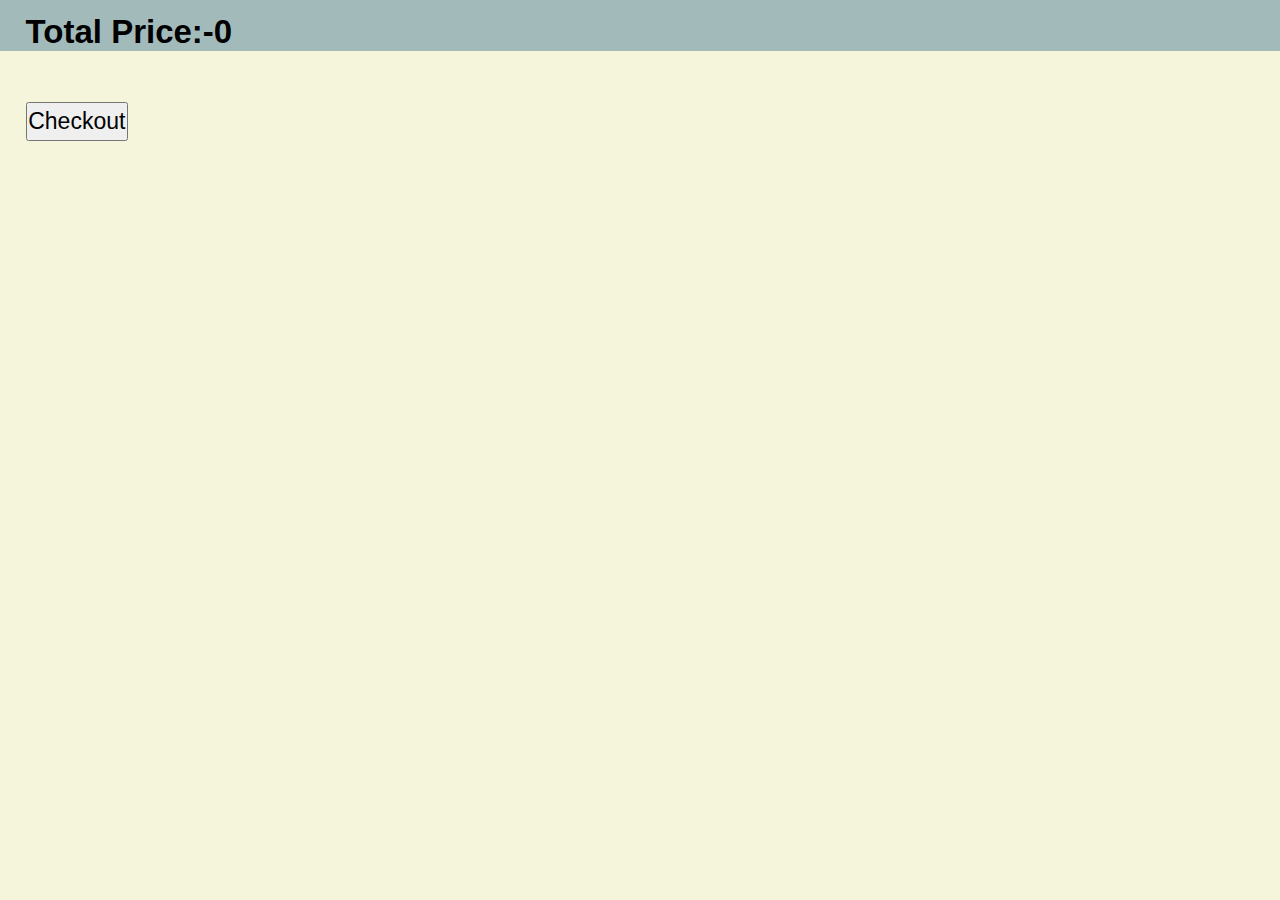
<file: bucket.html>
<!DOCTYPE html>
<html lang="en">
  <head>
    <meta charset="UTF-8" />
    <meta http-equiv="X-UA-Compatible" content="IE=edge" />
    <meta name="viewport" content="width=device-width, initial-scale=1.0" />
    <title>Document</title>
    <link rel="stylesheet" href="./style/style.css">
  </head>

  <style></style>

  <body>
    <div id="total-div">
    <h3 id="total_amount" class="count"></h3>
        <!--Show bucket total here, do not add anything only Total value. Not even "Total - 1200Rs" but like this "1200" -->

      </h3>
    </div>
    <div id="bucket">
      <!--Show all coffee added to bucket here-->
      <!-- add an remove button to each coffee so that you can remove that item from bucket, give the button HTML id as 'remove_coffee' -->
    </div>

    <!-- checkout link  -->
    <a  href="checkout.html"><button id="confirm_checkout"> Checkout</button> </a>
  </body>
</html>
<script src="./scripts/bucket.js"></script>
</file>
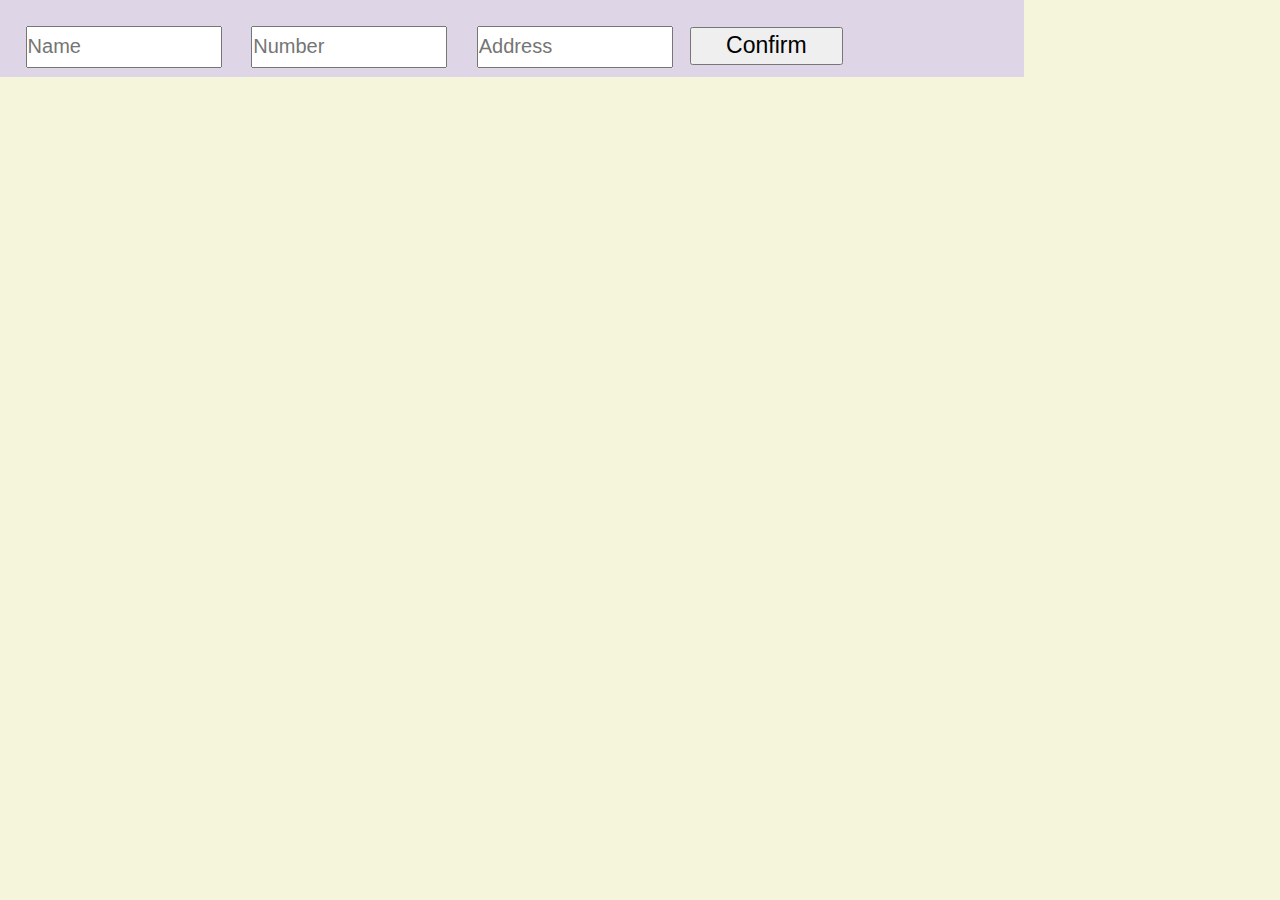
<file: checkout.html>
<!DOCTYPE html>
<html lang="en">
  <head>
    <meta charset="UTF-8" />
    <meta http-equiv="X-UA-Compatible" content="IE=edge" />
    <meta name="viewport" content="width=device-width, initial-scale=1.0" />
    <title>Checkout</title>
    <link rel="stylesheet" href="./style/style.css">
  </head>

  <body>
    <div id="order-form">
      <!--Add your form html element here-->
      <!--In form, give #name,#number and #address as HTML id's to relevant input elements -->
      <!-- confirm button with id "confirm" -->
      <form action="" id="form">
<input placeholder="Name" type="text" name="" id="name"/>
<input placeholder="Number" type="text" name="" id="number"/>
<input placeholder="Address" type="text" name="" id="address"/>
<button id="confirm">Confirm</button>

      </form>
    </div>
  </body>
</html>
<script src="./scripts/checkout.js"></script>
</file>
<file: style/style.css>
*{
    margin: 0;
    padding: 0;


}
body{
    background-color: beige;
}

#menu,#bucket{
    margin-top: 2vw;
padding-left: 2vw;
    display: grid;
    grid-template-columns: 100px 100px 100px 100px;
column-gap: 18vw;
padding-right: 2vw;
row-gap: 2vw
;
font-family: Arial, Helvetica, sans-serif;
}


#img {
    height: 15vw;
    width: 20vw;
}
#div {
    padding-top: 1vw;
    border: 2px solid rgb(150, 140, 140);
    height: 26vw;
    width: 22vw;
    box-shadow: rgba(0, 0, 0, 0.35) 0px 5px 15px;
  
    text-align: center;
}
#bucket{
  
}
#type{
  
    font-size: 20px;
    margin-top: 1vw;
}
#price{
    font-size: 20px;
    margin-top: 1vw;


}

#coffee_count{
    font-size: 28px;
    text-align: right;
    position: relative;
    bottom: 62px;
    right: 1.8vw;
    color: rgb(42, 84, 120);
 
}

#add_to_bucket,#remove_coffee{
    font-size: 20px;
   height: 2vw;
   margin-top: 1vw;
   width: 10vw;
}

ul{
    list-style: none;
    display: flex;
   
    background-color: rgb(207, 106, 106);
    height: 5vw;
    padding-left: 74vw;
    font-size: 25px;

}
li{
    margin-left: 1vw;
    margin-top: 1vw;
}
nav{
    text-align: right;
}
a{
    text-decoration: none;
    color: coral;
   
}
a:hover{
    cursor: pointer;
}
.count{
    font-size: 33px;
    background-color: rgb(163, 186, 186);
    height: 3vw;
    padding-top: 1vw;
    padding-left: 2vw;
    font-family: Arial, Helvetica, sans-serif;

}

#confirm_checkout{
    margin-top: 2vw;
    margin-left: 2vw;
    font-size: 23px;
    font-family: Arial, Helvetica, sans-serif;
    height: 3vw;
    width: 8vw;
}


input{
    height: 3vw;
    width: 15vw;
  
    margin-left: 2vw;
    font-size: 20px;
}

#confirm{
    height: 3vw;
    width: 12vw;
    margin-left: 1vw;
    margin-bottom: 2vw;
    font-size: 23px;
}
#confirm:hover{
    background-color: brown;
    cursor: pointer;
}
form{
    padding-top: 2vw;
    width: 80vw;
    background-color: rgb(222, 213, 231);
    height: 4vw;
}
</file>
